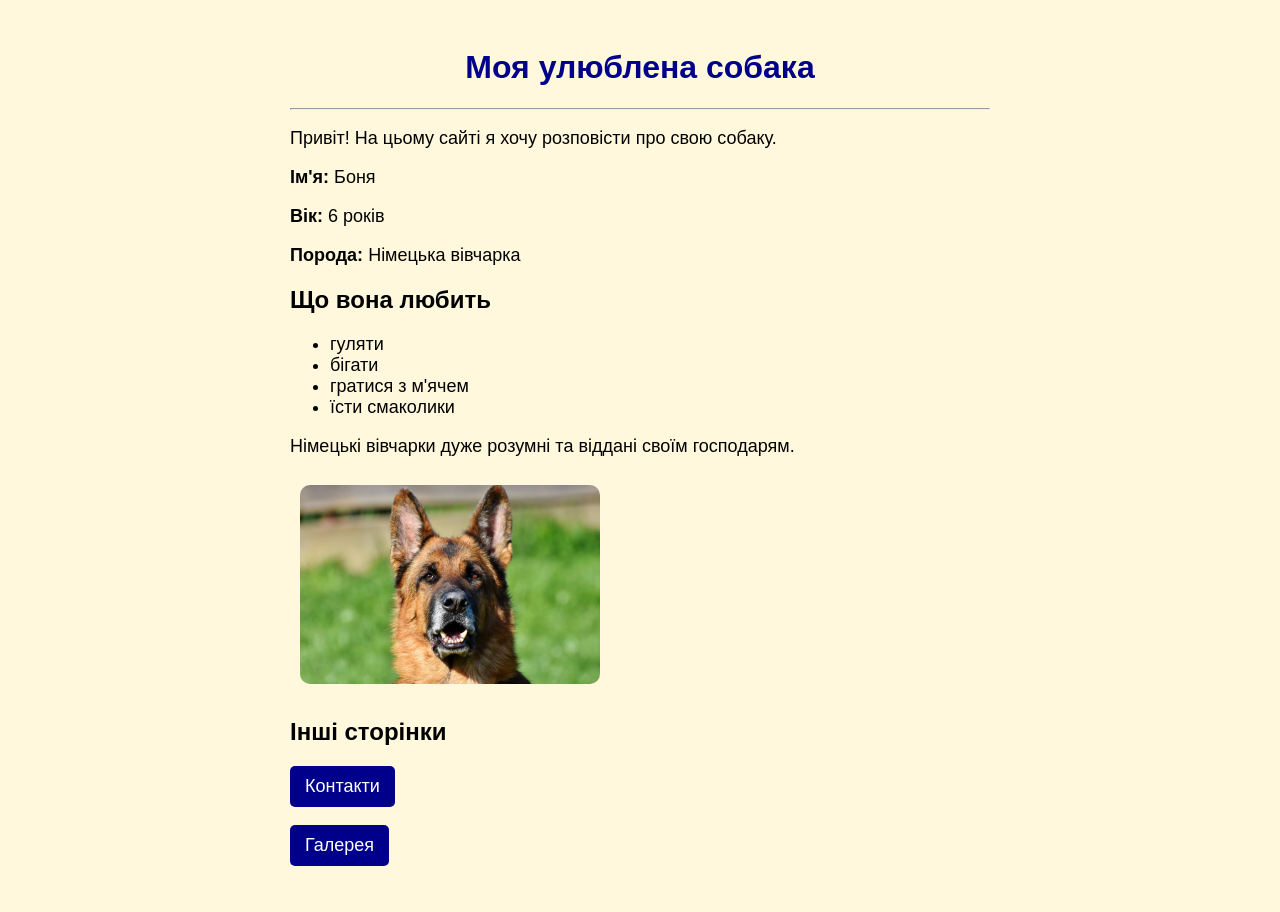
<file: index.html>
<!DOCTYPE html>
<html>
<head>
    <title>Моя собака</title>
    <link rel="stylesheet" href="style.css">
</head>
<body>
    <div class="container">

        <h1 class="title">Моя улюблена собака</h1>

        <hr>

        <p>Привіт! На цьому сайті я хочу розповісти про свою собаку.</p>

        <p><strong>Ім'я:</strong> Боня</p>
        <p><strong>Вік:</strong> 6 років</p>
        <p><strong>Порода:</strong> Німецька вівчарка</p>

        <h2>Що вона любить</h2>

        <ul>
            <li>гуляти</li>
            <li>бігати</li>
            <li>гратися з м'ячем</li>
            <li>їсти смаколики</li>
        </ul>

        <p>Німецькі вівчарки дуже розумні та віддані своїм господарям.</p>

        <img src="photo/dog1.jpg" alt="Моя собака">

        <h2>Інші сторінки</h2>

        <p><a href="pages/contact.html">Контакти</a></p>
        <p><a href="pages/gallery.html">Галерея</a></p>

    </div>
</body>
</html>
</file>
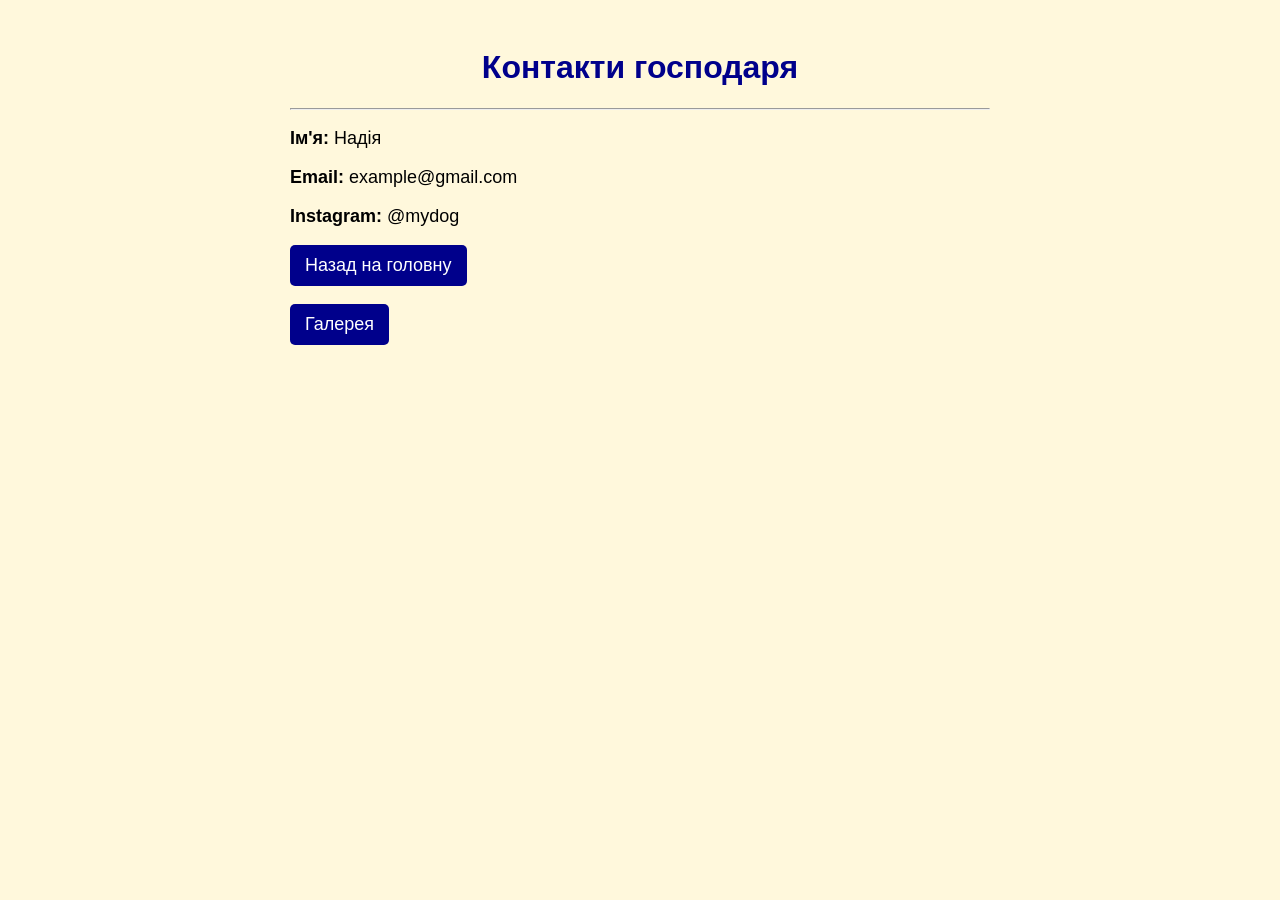
<file: pages/contact.html>
<!DOCTYPE html>
<html>
<head>
    <title>Контакти</title>
    <link rel="stylesheet" href="../style.css">
</head>
<body>
    <div class="container">

        <h1 class="title">Контакти господаря</h1>

        <hr>

        <p><strong>Ім'я:</strong> Надія</p>
        <p><strong>Email:</strong> example@gmail.com</p>
        <p><strong>Instagram:</strong> @mydog</p>

        <p><a href="../index.html">Назад на головну</a></p>
        <p><a href="gallery.html">Галерея</a></p>

    </div>
</body>
</html>
</file>
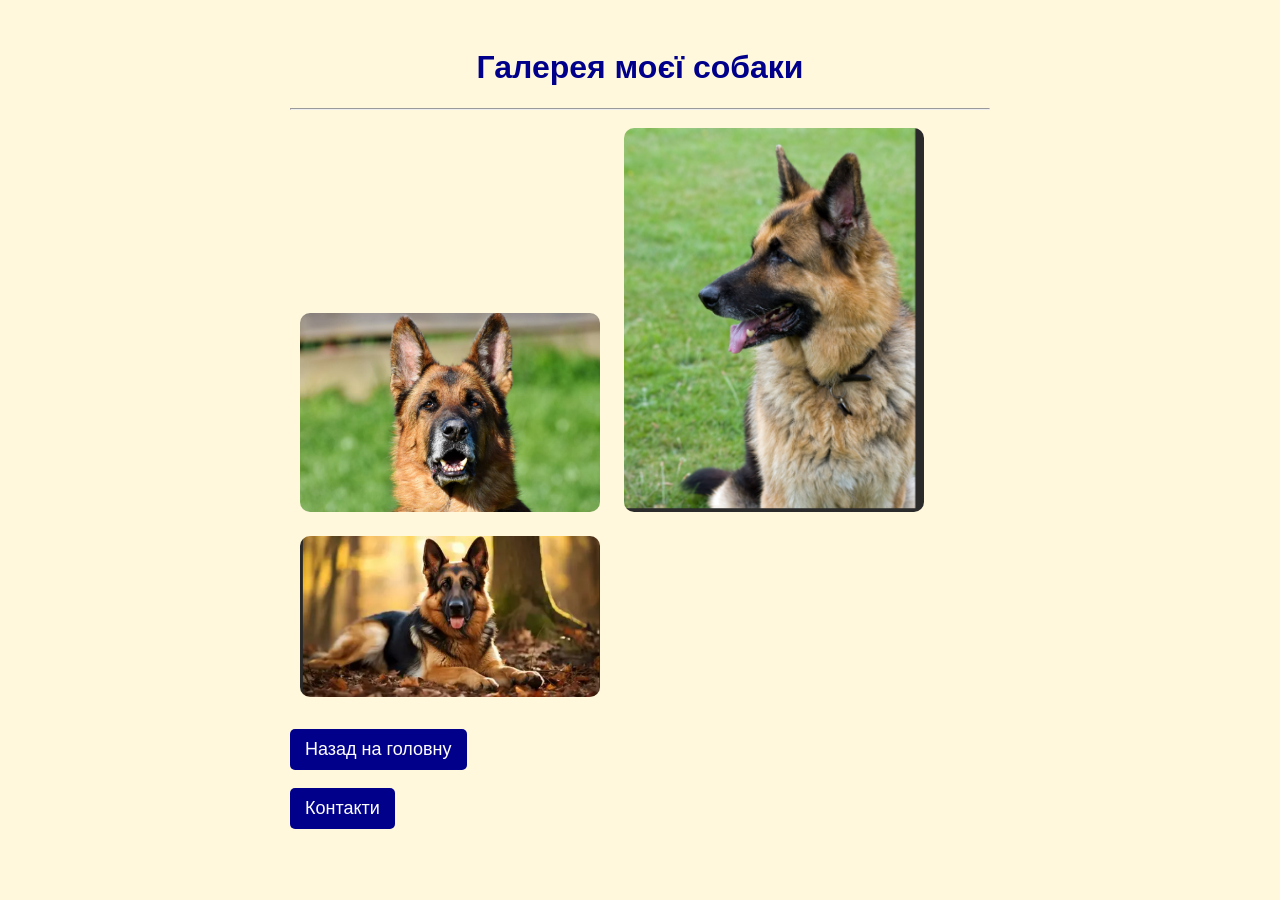
<file: pages/gallery.html>
<!DOCTYPE html>
<html>
<head>
    <title>Галерея</title>
    <link rel="stylesheet" href="../style.css">
</head>
<body>
    <div class="container">

        <h1 class="title">Галерея моєї собаки</h1>

        <hr>
<div class="gallery">
    
        <img src="../photo/dog1.jpg" alt="Собака 1">
        <img src="../photo/dog2.jpg" alt="Собака 2">
        <img src="../photo/dog3.jpg" alt="Собака 3">
</div>
        <p><a href="../index.html">Назад на головну</a></p>
        <p><a href="contact.html">Контакти</a></p>

    </div>
</body>
</html>
</file>
<file: style.css>
body {
    background-color: #FFF8DC;
    font-family: Arial;
}

.container {
    width: 700px;
    margin: auto;
    background-color: wait;
    padding: 20px;
}

.title {
    text-align: center;
    color: darkblue;
}

p {
    font-size: 18px;
}

ul {
    font-size: 18px;
}

img {
    width: 300px;
    border-radius: 10px;
    margin: 10px;
}

a {
    display: inline-block;
    padding: 10px 15px;
    background-color: darkblue;
    color: white;
    text-decoration: none;
    border-radius: 5px;
}

a:hover {
    background-color: black;
}
</file>
